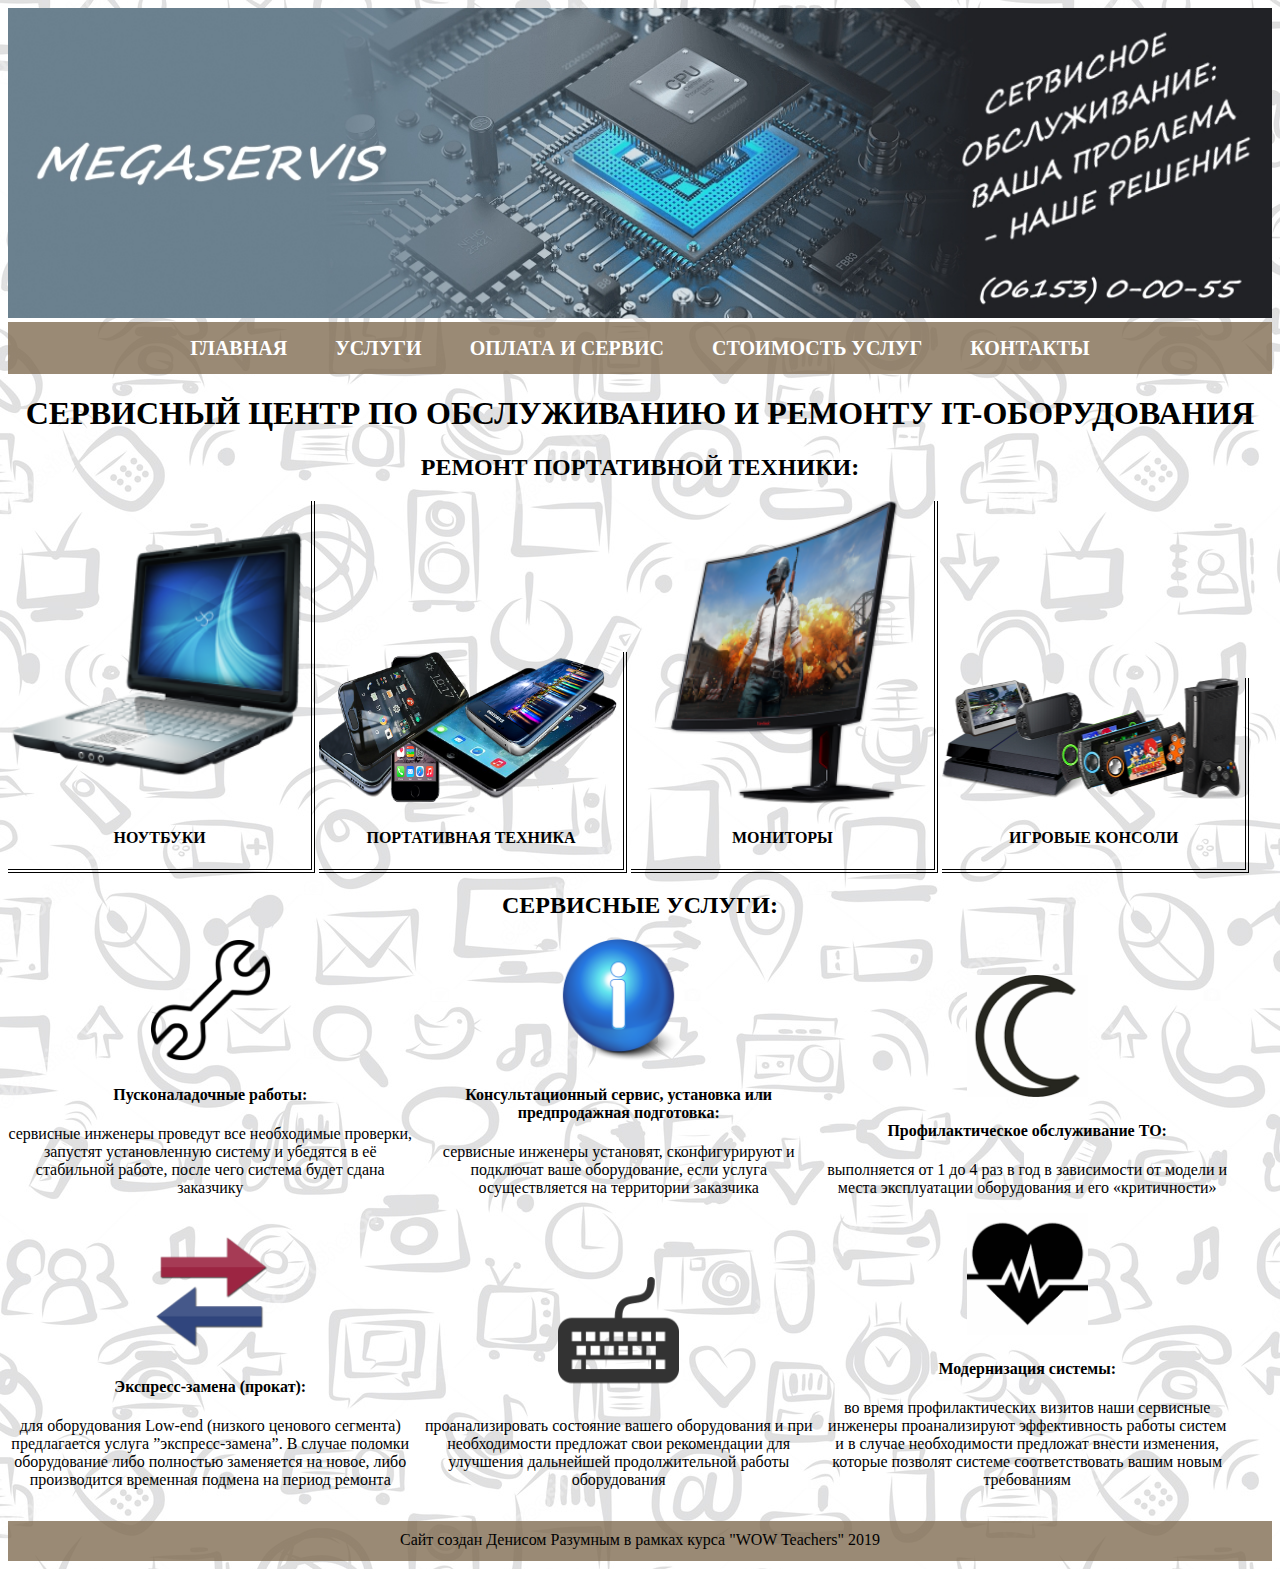
<file: index.html>
<!DOCTYPE html>
<html>
    <head>
        <meta charset="utf-8">
        <title>Megaservis</title>
        <link rel="stylesheet" href="moy style.css">
        <title>РЕМОНТ ЦИФРОВОЙ ТЕХНИКИ</title>
    </head>
    <body>
    <div>
        <img src="Baner.jpg" width="100%">
    </div>
          <nav class="nav">
                    <ul class="menu">
                <li><a href="index.html">ГЛАВНАЯ</a></li>
                <li><a href="uslugi.html">УСЛУГИ</a></li>
                <li><a href="oplata i servis.html">ОПЛАТА И СЕРВИС</a></li>
                <li><a href="zena.html">СТОИМОСТЬ УСЛУГ</a></li>
                <li><a href="kontakt.html">КОНТАКТЫ</a></li>
                    </ul>
          </nav>
          <h1>СЕРВИСНЫЙ ЦЕНТР ПО ОБСЛУЖИВАНИЮ И РЕМОНТУ IT-ОБОРУДОВАНИЯ</h1>
            <h2>РЕМОНТ ПОРТАТИВНОЙ ТЕХНИКИ:</h2>
                  <div class="kartinka">
                  <img src="Noutbook.png" width="100%">
                    <h4>НОУТБУКИ</h4>
                </div>
                  <div class="kartinka">
                <img src="Portativ.png" width="100%">
                <h4>ПОРТАТИВНАЯ ТЕХНИКА</h4>
                </div>
                  <div class="kartinka">
                    <img src="Monitor.png" width="100%">
                    <h4>МОНИТОРЫ</h4>
                  </div>
                    <div class="kartinka">
                    <img src="play consol.png" width="100%">
                    <h4>ИГРОВЫЕ КОНСОЛИ</h4>
                  </div>
            <h2>СЕРВИСНЫЕ УСЛУГИ:</h2>
                <div class="opus">
                      <img src="Kluch.png" width="30%">
                      <h4>Пусконаладочные работы:</h4>
                      <p>сервисные инженеры проведут все необходимые проверки, запустят установленную систему и убедятся в её стабильной работе, после чего система будет сдана заказчику</p>
                </div>
                <div class="opus">
                      <img src="Info.png" width="30%">
                      <h4>Консультационный сервис, установка или предпродажная подготовка:</h4>
                      <p>сервисные инженеры установят, сконфигурируют и подключат ваше оборудование, если услуга осуществляется на территории заказчика</p>  
                </div>
                <div class="opus">
                  <img src="Luna.png" width="30%">
                  <h4>Профилактическое обслуживание ТО:</h4>
                  <p>выполняется от 1 до 4 раз в год в зависимости от модели и места эксплуатации оборудования и его «критичности»</p>
                </div>
                  <div class="opus">
                  <img src="Zamena.png" width="30%">    
                  <h4>Экспресс-замена (прокат):</h4>
                  <p>для оборудования Low-end (низкого ценового сегмента) предлагается услуга ”экспресс-замена”. В случае поломки оборудование либо полностью заменяется на новое, либо производится временная подмена на период ремонта</p>    
                </div>
                   <div class="opus">
                   <img src="Klava.png" width="30%">
                   <p>проанализировать состояние вашего оборудования и при необходимости предложат свои рекомендации для улучшения дальнейшей продолжительной работы оборудования</p>
                </div>
                   <div class="opus">
                   <img src="Serdze.png" width="30%">
                    <h4>Модернизация системы:</h4>  
                    <p>во время профилактических визитов наши сервисные инженеры проанализируют эффективность работы систем и в случае необходимости предложат внести изменения, которые позволят системе соответствовать вашим новым требованиям</p>  
                </div>
                <footer>
                  <p>Сайт создан Денисом Разумным в рамках курса "WOW Teachers" 2019</p>
                </footer>
       </body>
</html>
</file>
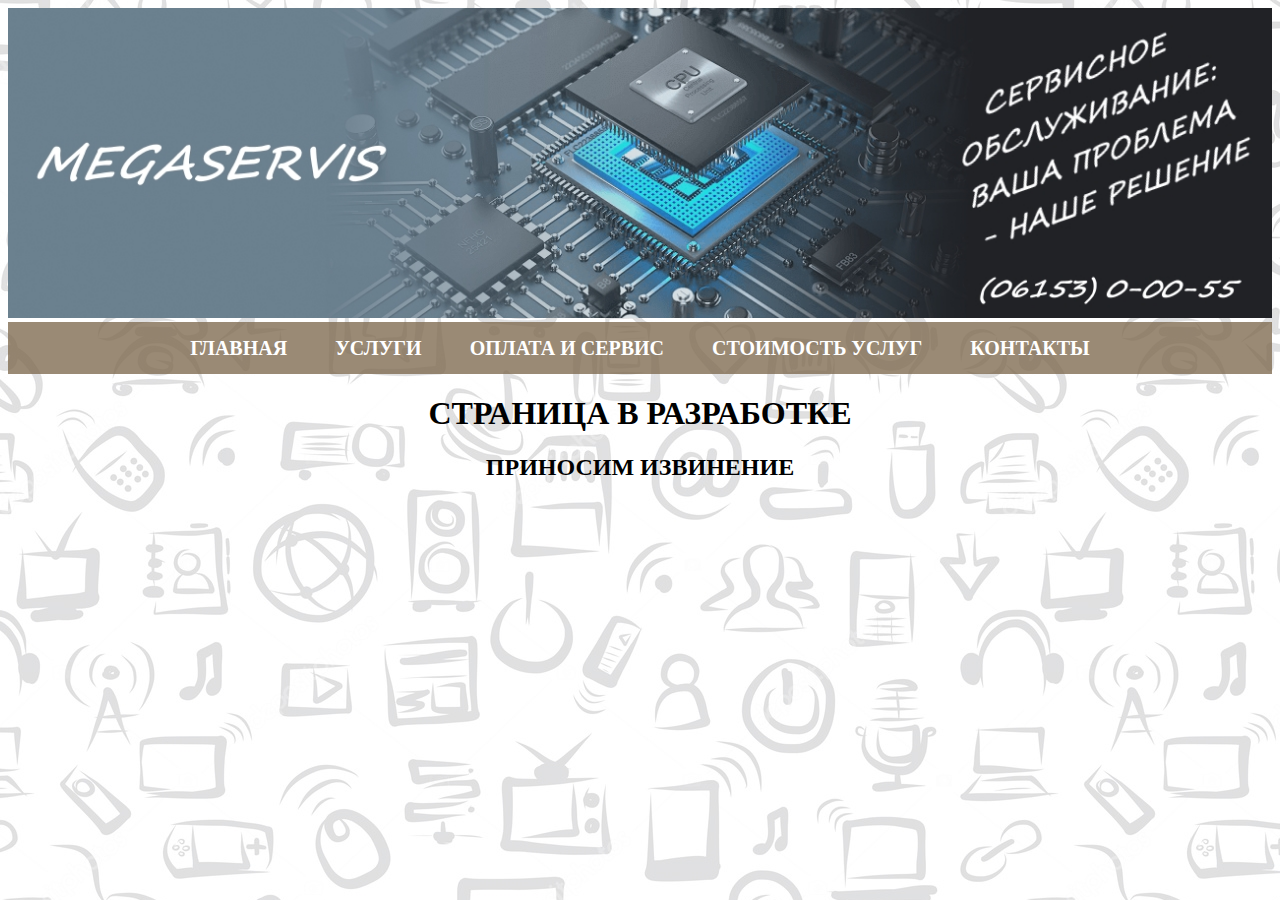
<file: kontakt.html>
<!DOCTYPE html>
<html>
    <head>
        <meta charset="utf-8">
        <title>Megaservis-контакты</title>
        <link rel="stylesheet" href="moy style.css">
        <title>РЕМОНТ ЦИФРОВОЙ ТЕХНИКИ</title>
    </head>
    <body>
    <div>
        <img src="Baner.jpg" width="100%">
    </div>
          <nav class="nav">
                    <ul class="menu">
                <li><a href="index.html">ГЛАВНАЯ</a></li>
                <li><a href="uslugi.html">УСЛУГИ</a></li>
                <li><a href="oplata i servis.html">ОПЛАТА И СЕРВИС</a></li>
                <li><a href="zena.html">СТОИМОСТЬ УСЛУГ</a></li>
                <li><a href="kontakt.html">КОНТАКТЫ</a></li>
                    </ul>
          </nav>
          <h1>СТРАНИЦА В РАЗРАБОТКЕ</h1>
            <h2>ПРИНОСИМ ИЗВИНЕНИЕ</h2>   
       </body>
</html>
</file>
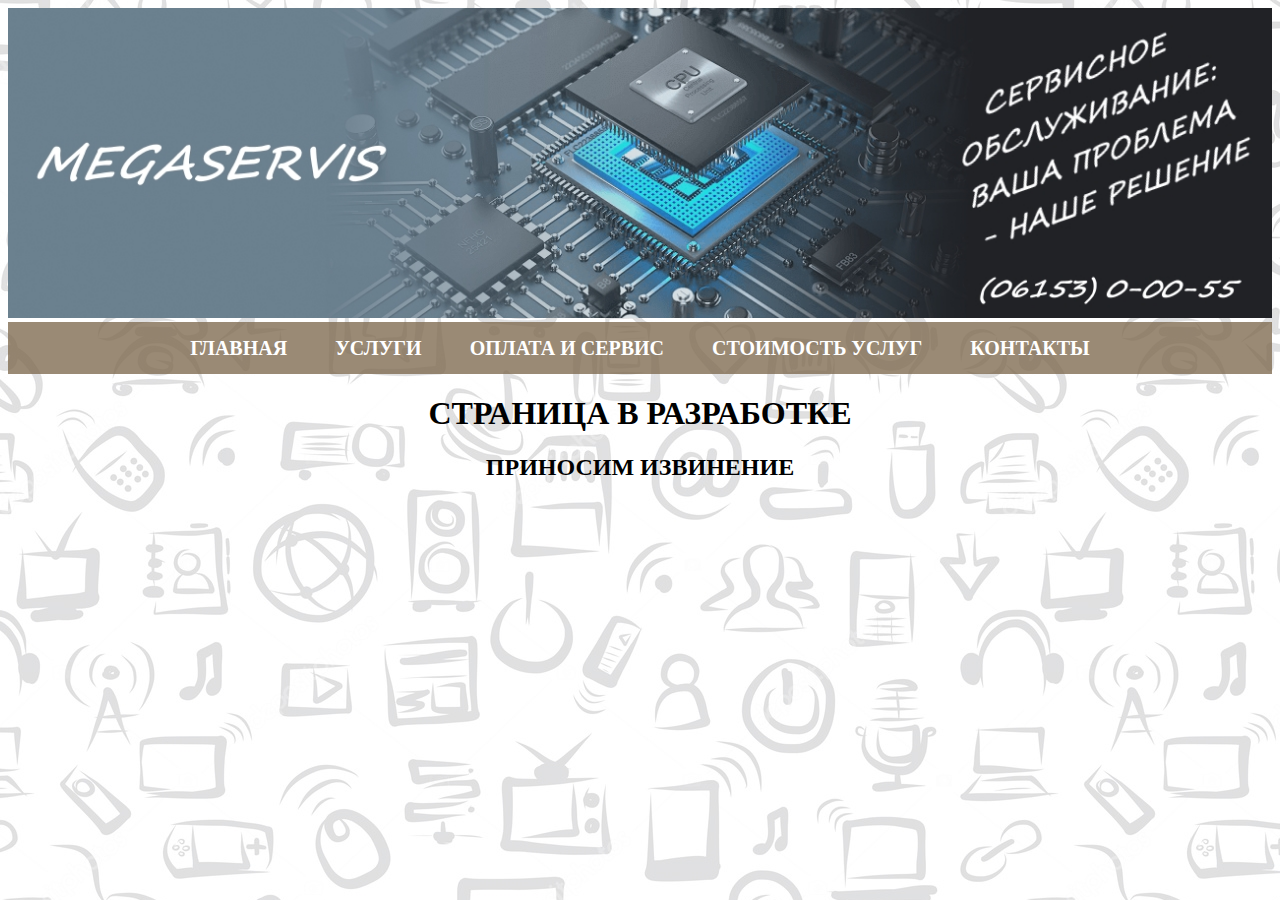
<file: oplata i servis.html>
<!DOCTYPE html>
<html>
    <head>
        <meta charset="utf-8">
        <title>Megaservis-оплата</title>
        <link rel="stylesheet" href="moy style.css">
        <title>РЕМОНТ ЦИФРОВОЙ ТЕХНИКИ</title>
    </head>
    <body>
    <div>
        <img src="Baner.jpg" width="100%">
    </div>
          <nav class="nav">
                    <ul class="menu">
                <li><a href="index.html">ГЛАВНАЯ</a></li>
                <li><a href="uslugi.html">УСЛУГИ</a></li>
                <li><a href="oplata i servis.html">ОПЛАТА И СЕРВИС</a></li>
                <li><a href="zena.html">СТОИМОСТЬ УСЛУГ</a></li>
                <li><a href="kontakt.html">КОНТАКТЫ</a></li>
                    </ul>
          </nav>
          <h1>СТРАНИЦА В РАЗРАБОТКЕ</h1>
            <h2>ПРИНОСИМ ИЗВИНЕНИЕ</h2>   
       </body>
</html>
</file>
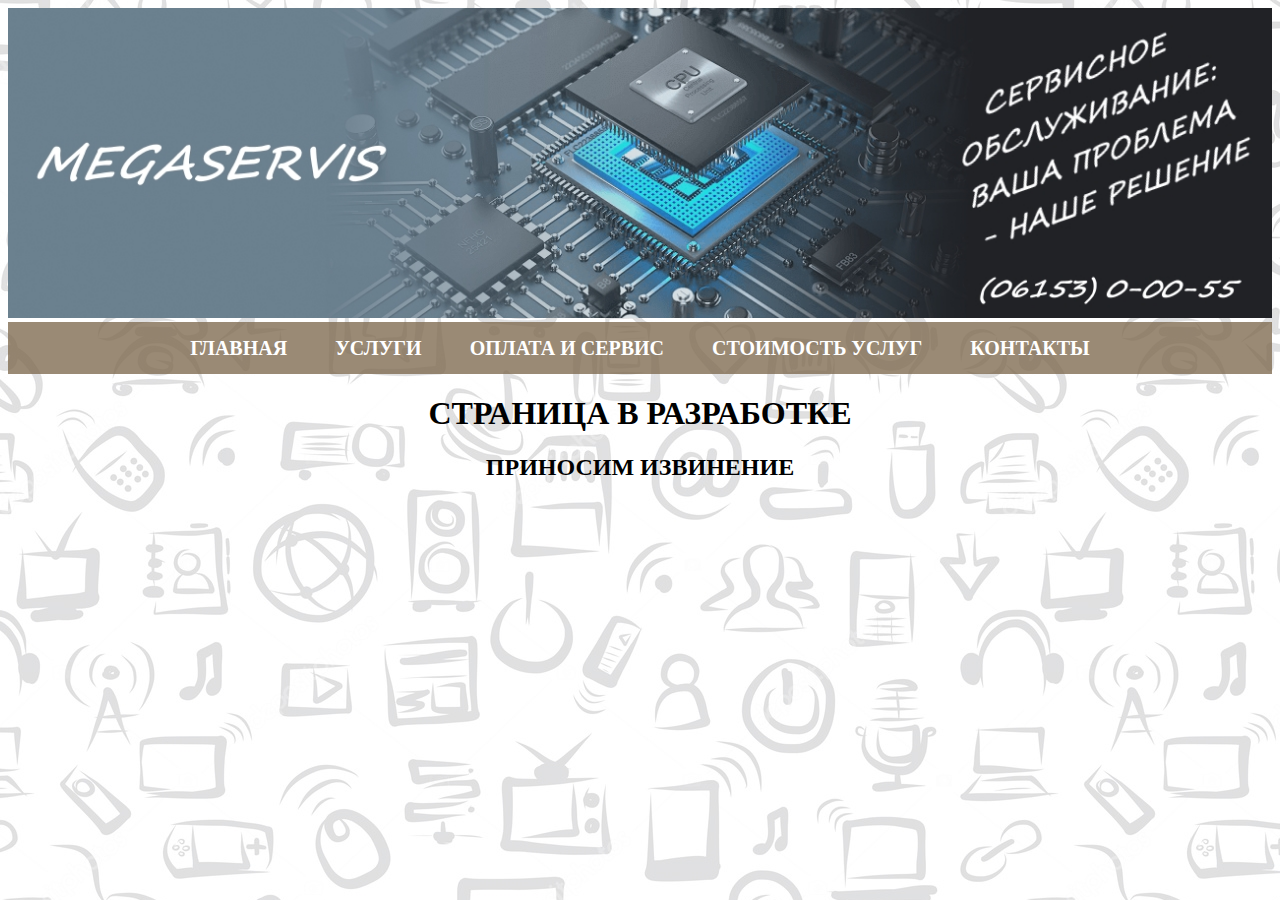
<file: uslugi.html>
<!DOCTYPE html>
<html>
    <head>
        <meta charset="utf-8">
        <title>Megaservis-услуги</title>
        <link rel="stylesheet" href="moy style.css">
        <title>РЕМОНТ ЦИФРОВОЙ ТЕХНИКИ</title>
    </head>
    <body>
    <div>
        <img src="Baner.jpg" width="100%">
    </div>
          <nav class="nav">
                    <ul class="menu">
                <li><a href="index.html">ГЛАВНАЯ</a></li>
                <li><a href="uslugi.html">УСЛУГИ</a></li>
                <li><a href="oplata i servis.html">ОПЛАТА И СЕРВИС</a></li>
                <li><a href="zena.html">СТОИМОСТЬ УСЛУГ</a></li>
                <li><a href="kontakt.html">КОНТАКТЫ</a></li>
                    </ul>
          </nav>
          <h1>СТРАНИЦА В РАЗРАБОТКЕ</h1>
            <h2>ПРИНОСИМ ИЗВИНЕНИЕ</h2>   
    </body>
</html>
</file>
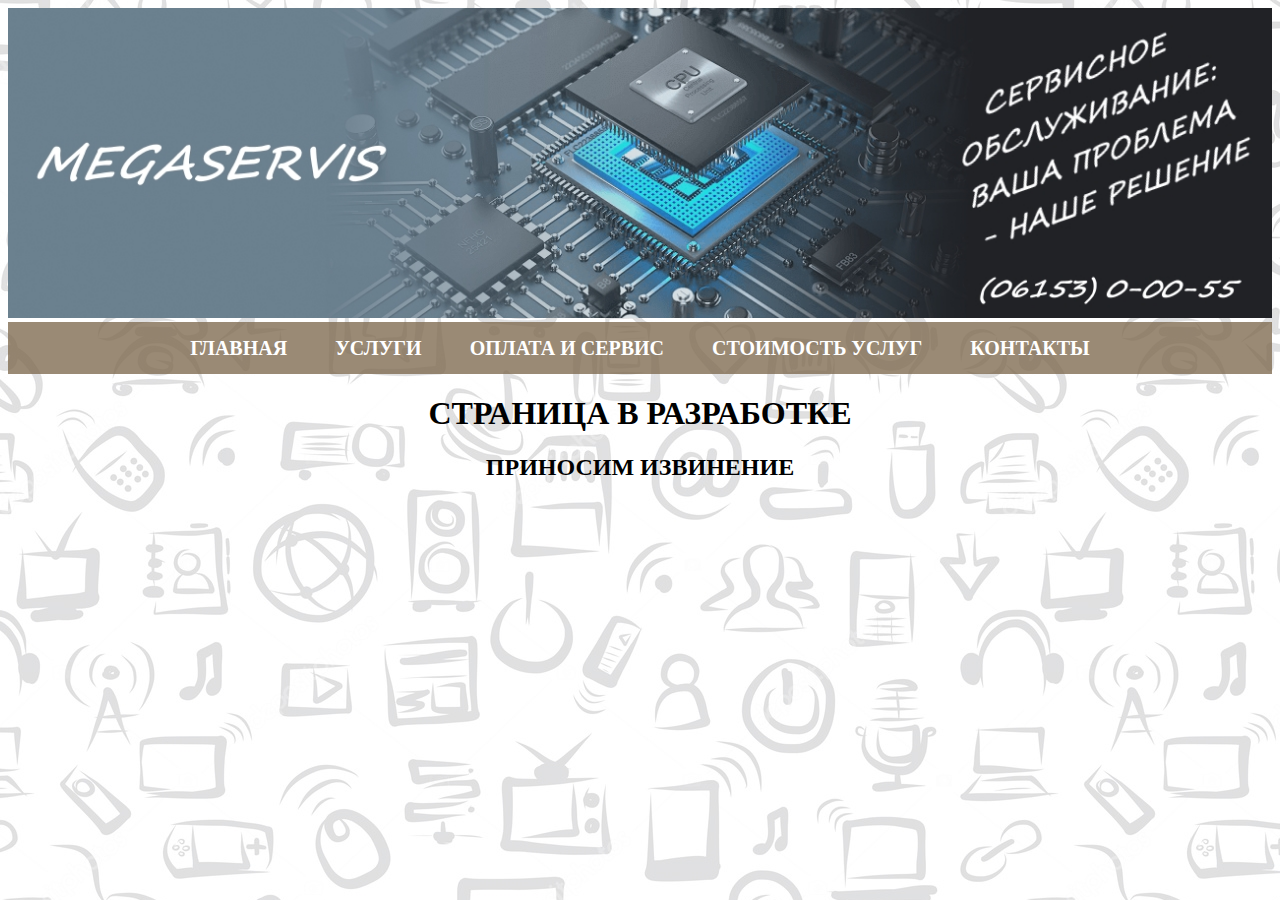
<file: zena.html>
<!DOCTYPE html>
<html>
    <head>
        <meta charset="utf-8">
        <title>Megaservis-цены</title>
        <link rel="stylesheet" href="moy style.css">
        <title>РЕМОНТ ЦИФРОВОЙ ТЕХНИКИ</title>
    </head>
    <body>
    <div>
        <img src="Baner.jpg" width="100%">
    </div>
          <nav class="nav">
                    <ul class="menu">
                <li><a href="index.html">ГЛАВНАЯ</a></li>
                <li><a href="uslugi.html">УСЛУГИ</a></li>
                <li><a href="oplata i servis.html">ОПЛАТА И СЕРВИС</a></li>
                <li><a href="zena.html">СТОИМОСТЬ УСЛУГ</a></li>
                <li><a href="kontakt.html">КОНТАКТЫ</a></li>
                    </ul>
          </nav>
          <h1>СТРАНИЦА В РАЗРАБОТКЕ</h1>
          <h2>ПРИНОСИМ ИЗВИНЕНИЕ</h2>   
       </body>
</html>
</file>
<file: moy style.css>
.nav {
    display: block;
    background: rgba(126, 105, 78, 0.781);
}
.nav .menu {
    display: block;
    overflow: hidden;
    margin: 0;
    padding: 0;
    width: 100%;
    text-align: center;
    list-style: none outside none;
}
.nav li {
    display: inline-block;
    margin: 0 10px;
    font-size: 20px;
    font-weight: 600;
    line-height: 40px;
}
.nav li a {
    display: block;
    height: 100%;
    padding: 6px 12px;
    color: white;
    text-decoration: none;
}
.nav li:hover a {
    background: rgba(0, 0, 0, .3);
}
body {   
background-image: url(fonit.jpg);
}
.kartinka {
    width: 24%;
    display: inline-block;
    text-align: center;
    border-right: double 4px black;
    border-bottom: double 4px black;
}
h2 {
    text-align: center;
}
h1 {
    text-align: center;
}
.opus {
    width: 32%;
    display: inline-block;
    text-align: center;
}
footer {
    height: 40px;
    background: rgba(126, 105, 78, 0.781);
    text-align: center;
    line-height: 38px;
}
</file>
